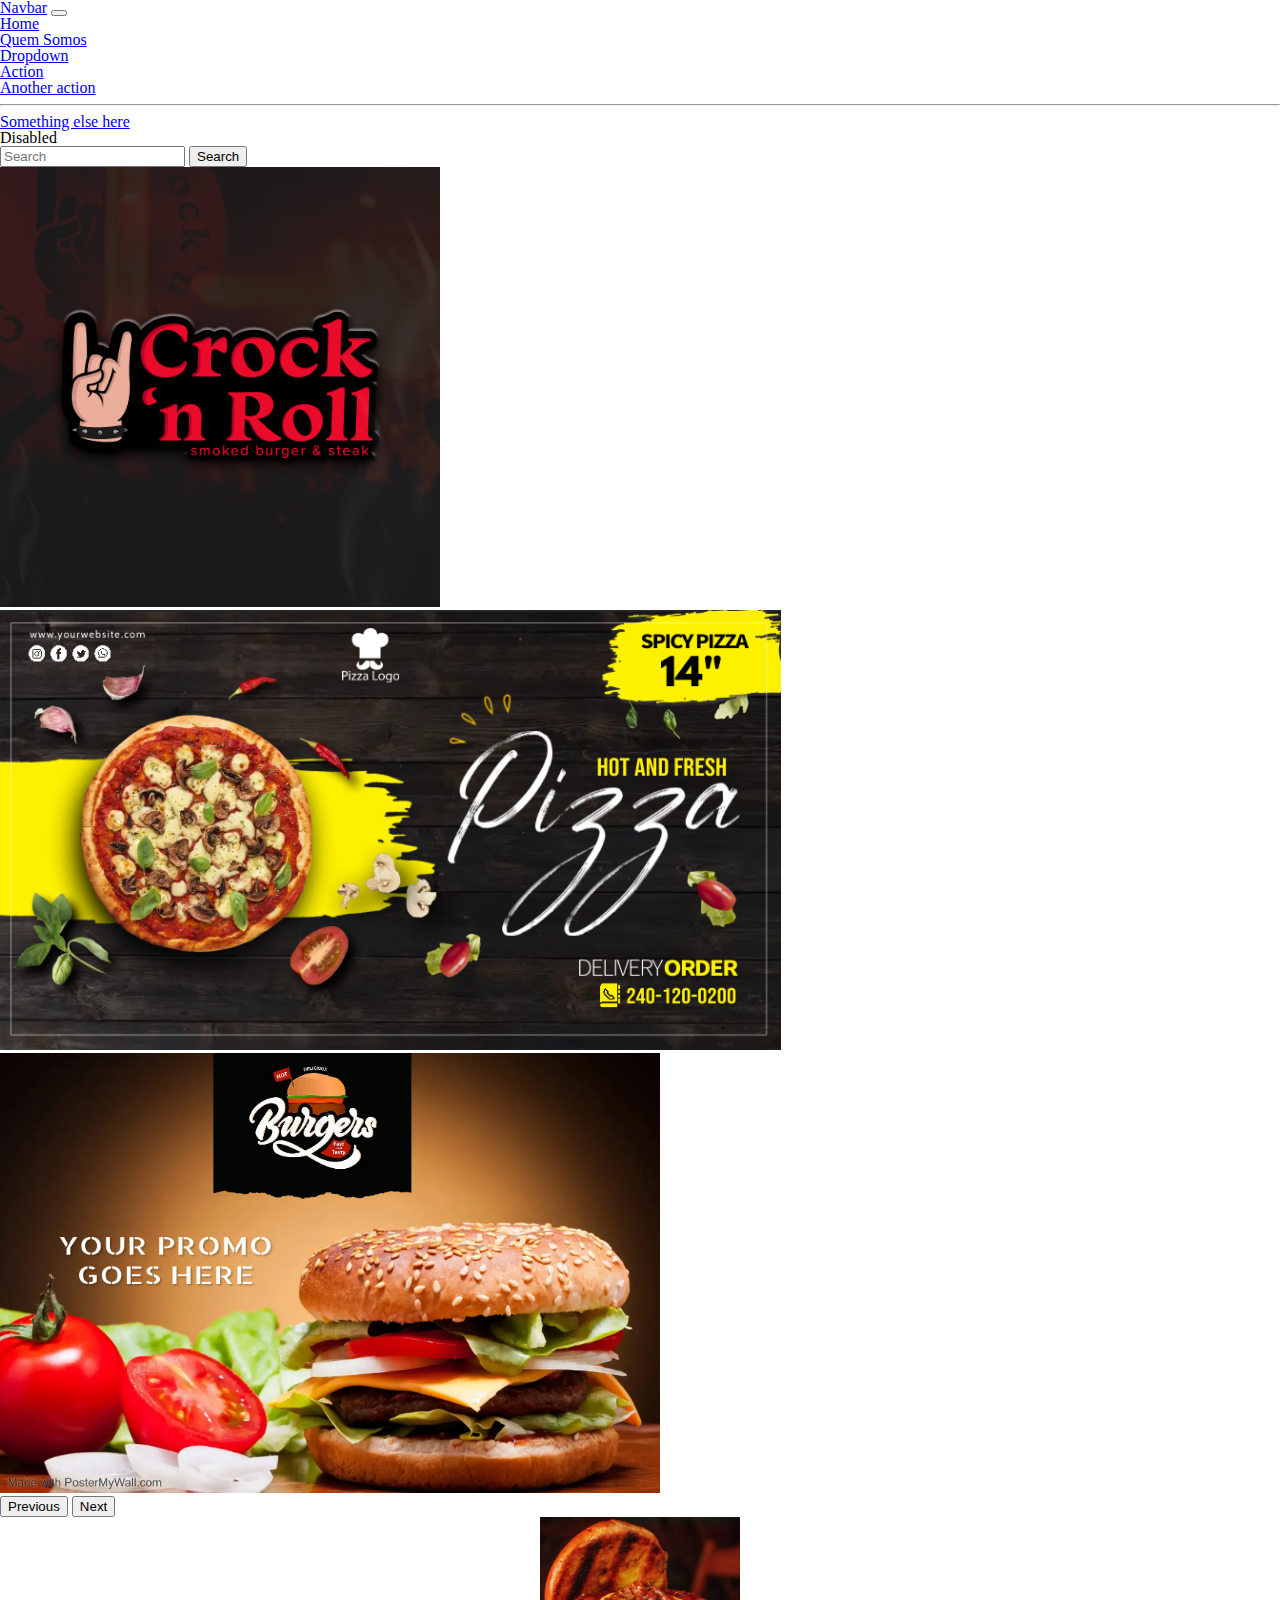
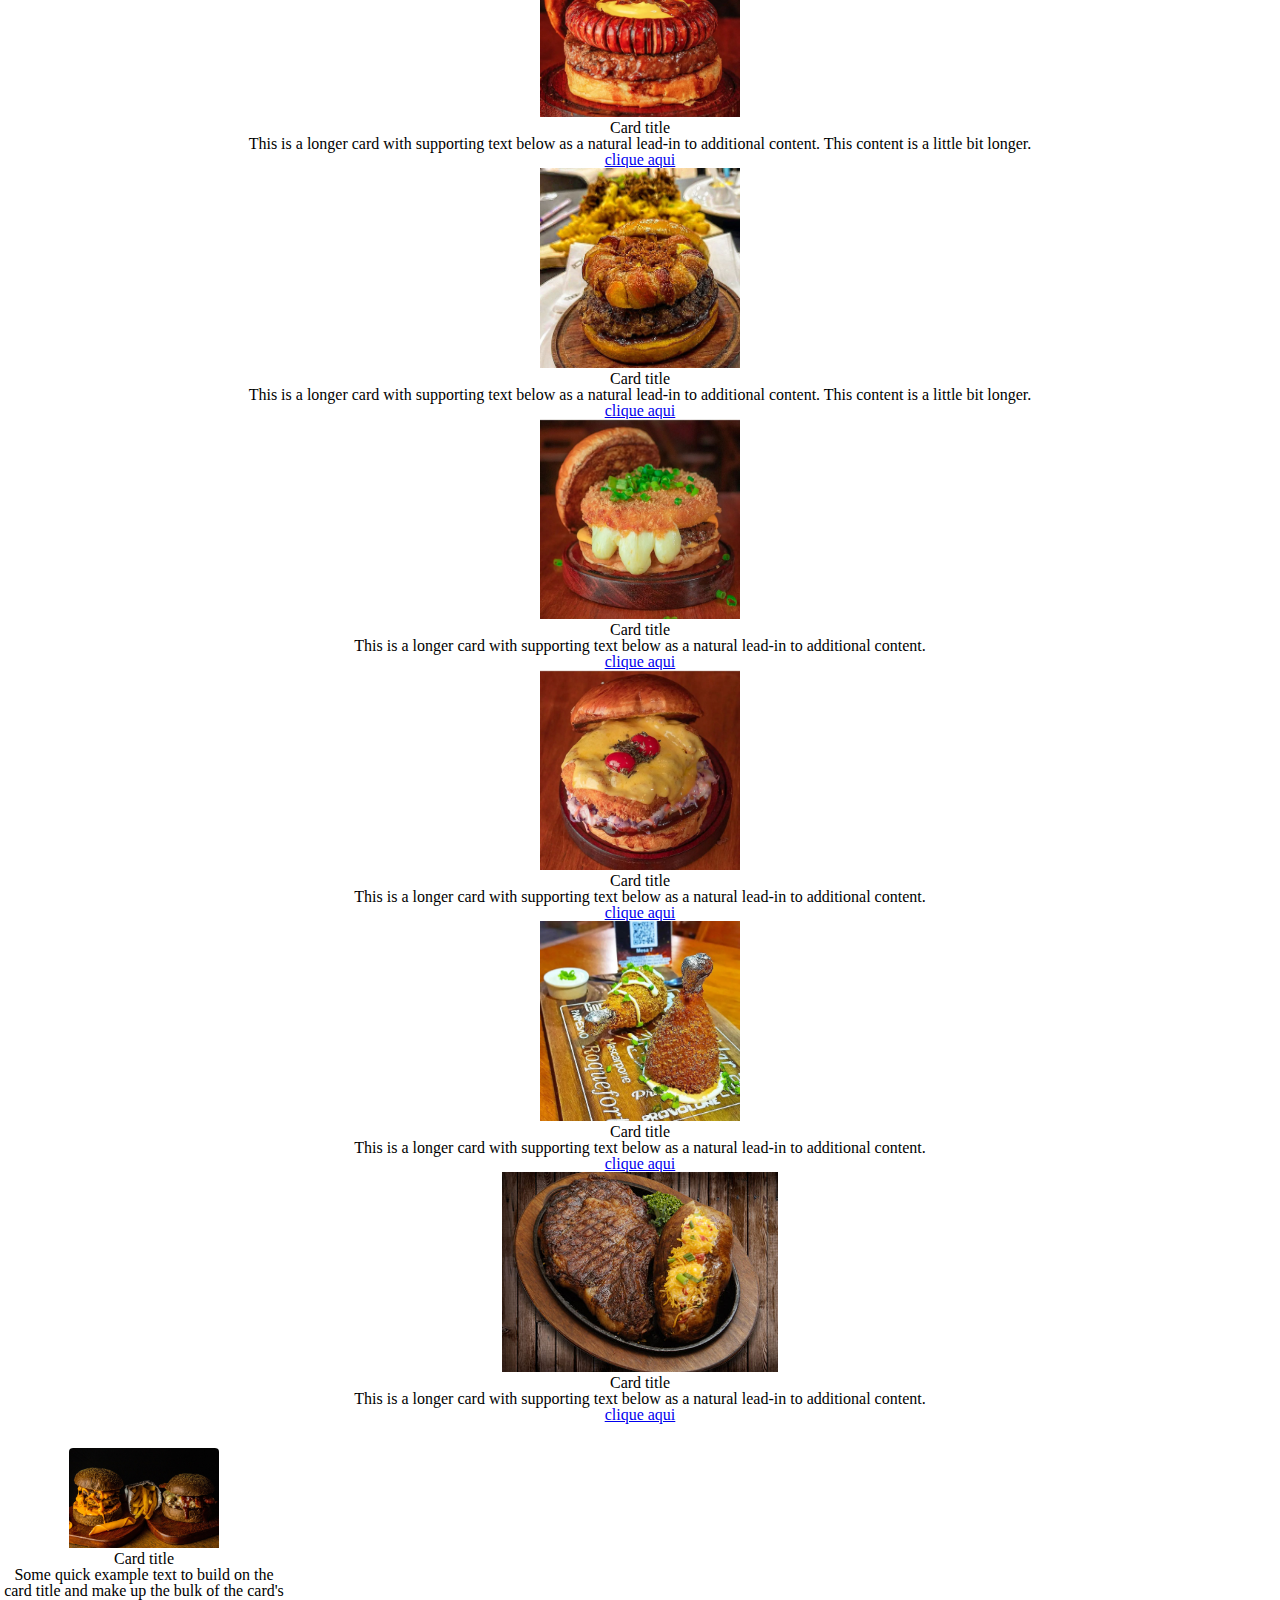
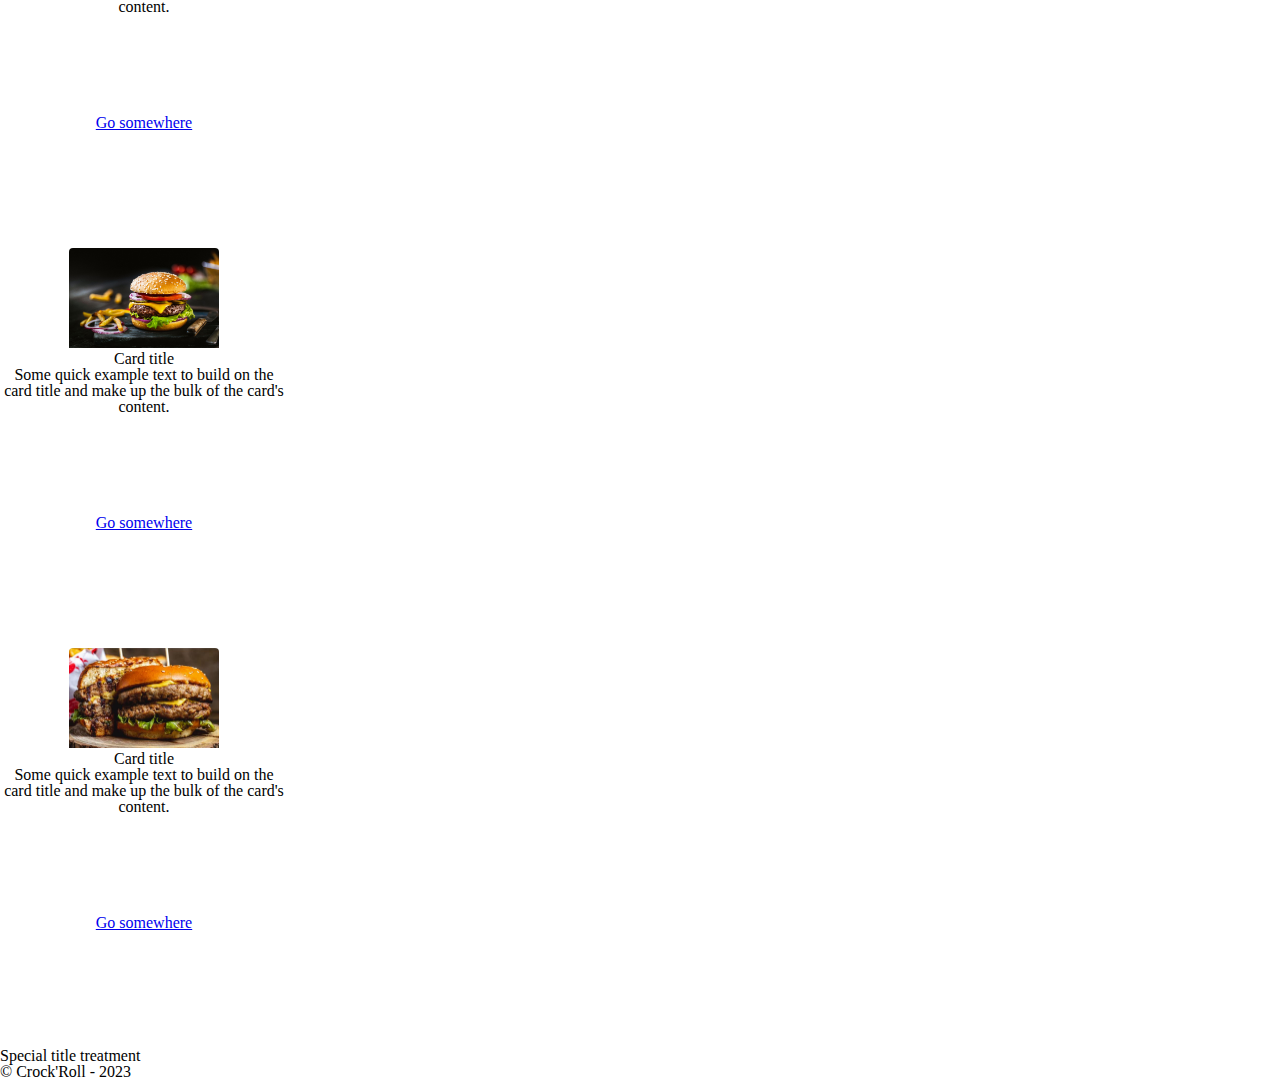
<file: index.html>
<!DOCTYPE html>
<html lang="pt-br">

<head>
  <meta charset="UTF-8">
  <meta http-equiv="X-UA-Compatible" content="IE=edge">
  <meta name="viewport" content="width=device-width, initial-scale=1.0">
  <link rel="stylesheet" href="/css/reset.css">
  <link href="https://cdn.jsdelivr.net/npm/bootstrap@5.3.0-alpha3/dist/css/bootstrap.min.css" rel="stylesheet"
    integrity="sha384-KK94CHFLLe+nY2dmCWGMq91rCGa5gtU4mk92HdvYe+M/SXH301p5ILy+dN9+nJOZ" crossorigin="anonymous">
  <link rel="stylesheet" href="/css/style.css">
  <title>crock roll</title>
</head>

<body>
  <header>
    <nav class="navbar navbar-expand-lg bg-body-tertiary fixed-top">
      <div class="container-fluid">
        <a class="navbar-brand" href="#">Navbar</a>
        <button class="navbar-toggler" type="button" data-bs-toggle="collapse" data-bs-target="#navbarSupportedContent"
          aria-controls="navbarSupportedContent" aria-expanded="false" aria-label="Toggle navigation">
          <span class="navbar-toggler-icon"></span>
        </button>
        <div class="collapse navbar-collapse" id="navbarSupportedContent">
          <ul class="navbar-nav me-auto mb-2 mb-lg-0">
            <li class="nav-item">
              <a class="nav-link active" aria-current="page" href="#">Home</a>
            </li>
            <li class="nav-item">
              <a class="nav-link" href="/views/quemSomos.html">Quem Somos</a>
            </li>
            <li class="nav-item dropdown">
              <a class="nav-link dropdown-toggle" href="#" role="button" data-bs-toggle="dropdown"
                aria-expanded="false">
                Dropdown
              </a>
              <ul class="dropdown-menu">
                <li><a class="dropdown-item" href="#">Action</a></li>
                <li><a class="dropdown-item" href="#">Another action</a></li>
                <li>
                  <hr class="dropdown-divider">
                </li>
                <li><a class="dropdown-item" href="#">Something else here</a></li>
              </ul>
            </li>
            <li class="nav-item">
              <a class="nav-link disabled">Disabled</a>
            </li>
          </ul>
          <form class="d-flex" role="search">
            <input class="form-control me-2" type="search" placeholder="Search" aria-label="Search">
            <button class="btn btn-outline-success" type="submit">Search</button>
          </form>
        </div>
      </div>

  </header>
  <main>
    <section id="carouselExampleCaptions" class="carousel slide" data-bs-ride="carousel">

      <div class="carousel-inner">
        <div class="carousel-item active">
          <img src="./imagem/03.png" class="d-block w-100 imagem-carrossel-um" alt="...">
        </div>
        <div class="carousel-item">
          <img src="./imagem/Pizza Cover Ads - Feito com PosterMyWall.jpg" class="d-block w-100 imagem-carrossel-dois"
            alt="...">
        </div>
        <div class="carousel-item">
          <img src="./imagem/hamburguesa - Feito com PosterMyWall.jpg" class="d-block w-100 imagem-carrossel-tres"
            alt="...">
        </div>
      </div>
      <button class="carousel-control-prev" type="button" data-bs-target="#carouselExampleCaptions"
        data-bs-slide="prev">
        <span class="carousel-control-prev-icon" aria-hidden="true"></span>
        <span class="visually-hidden">Previous</span>
      </button>
      <button class="carousel-control-next" type="button" data-bs-target="#carouselExampleCaptions"
        data-bs-slide="next">
        <span class="carousel-control-next-icon" aria-hidden="true"></span>
        <span class="visually-hidden">Next</span>
      </button>
    </section>

    <section class="container ">
      <div class="row justify-content-center box-inf box__grid_top">
        <div class="row row-cols-1 row-cols-md-2 g-4">
          <div class="col box__card__top">
            <div class="card">
              <img src="./imagem/hamburgue/284578488_535516478029620_7733589220243784869_n.jfif"
                class="card-img-top img__card" alt="...">
              <div class="card-body">
                <h5 class="card-title">Card title</h5>
                <p class="card-text">This is a longer card with supporting text below as a natural lead-in to additional
                  content. This content is a little bit longer.</p>
                <a class="btn btn-outline-success" href="http://">clique aqui</a>
              </div>
            </div>
          </div>
          <div class="col box__card__top">
            <div class="card">
              <img src="./imagem/hamburgue/hamburgue2.jfif" class="card-img-top img__card" alt="...">
              <div class="card-body">
                <h5 class="card-title">Card title</h5>
                <p class="card-text">This is a longer card with supporting text below as a natural lead-in to additional
                  content. This content is a little bit longer.</p>
                <a class="btn btn-outline-success" href="http://">clique aqui</a>
              </div>
            </div>
          </div>
          <div class="col box__card__top">
            <div class="card">
              <img src="./imagem/hamburgue/hamburgue3.jfif" class="card-img-top img__card" alt="...">
              <div class="card-body">
                <h5 class="card-title">Card title</h5>
                <p class="card-text">This is a longer card with supporting text below as a natural lead-in to additional
                  content.</p>
                <a class="btn btn-outline-success" href="http://">clique aqui</a>
              </div>
            </div>
          </div>
          <div class="col box__card__top">
            <div class="card">
              <img src="./imagem/hamburgue/hamburgue4.jfif" class="card-img-top img__card" alt="...">
              <div class="card-body">
                <h5 class="card-title">Card title</h5>
                <p class="card-text">This is a longer card with supporting text below as a natural lead-in to additional
                  content.</p>
                <a class="btn btn-outline-success" href="http://">clique aqui</a>
              </div>
            </div>
          </div>
          <div class="col box__card__top">
            <div class="card">
              <img src="./imagem/hamburgue/colchar_frango.jfif" class="card-img-top img__card" alt="...">
              <div class="card-body">
                <h5 class="card-title">Card title</h5>
                <p class="card-text">This is a longer card with supporting text below as a natural lead-in to additional
                  content.</p>
                <a class="btn btn-outline-success" href="http://">clique aqui</a>
              </div>
            </div>
          </div>
          <div class="col  box__card__top">
            <div class="card">
              <img src="./imagem/steak2.jpg" class="card-img-top img__card alt=" ...">
              <div class="card-body">
                <h5 class="card-title">Card title</h5>
                <p class="card-text">This is a longer card with supporting text below as a natural lead-in to additional
                  content.</p>
                <a class="btn btn-outline-success" href="http://">clique aqui</a>
              </div>
            </div>
          </div>

        </div>
      </div>

      <div class="row justify-content-center box-inf box__grid_botton">
        <div class="card ps-0 m-2 mb-3 col-12 col-md-6 box__card__bottom" style="width: 18rem;">
          <img src="./imagem/hamburgue2.jpg" class="img-fluid img__card2" alt="...">
          <div class="card-body">
            <h5 class="card-title">Card title</h5>
            <p class="card-text texto__card">Some quick example text to build on the card title and make up the bulk of
              the card's content.</p>
            <a href="#" class="btn btn-primary">Go somewhere</a>
          </div>
        </div>
        <div class="card ps-0 m-2 mb-3 col-12 col-md-6 box__card__bottom" style="width: 18rem;">
          <img src="./imagem/hamburgue1.jpeg" class="img-fluid img__card2" alt="...">
          <div class="card-body">
            <h5 class="card-title">Card title</h5>
            <p class="card-text texto__card">Some quick example text to build on the card title and make up the bulk of
              the card's content.</p>
            <a href="#" class="btn btn-primary">Go somewhere</a>
          </div>
        </div>
        <div class="card ps-0 m-2 mb-3 col-12 col-md-6 box__card__bottom" style="width: 18rem;">
          <img src="./imagem/hamburguer3.jpg" class="img-fluid img__card2" alt="...">
          <div class="card-body">
            <h5 class="card-title">Card title</h5>
            <p class="card-text texto__card">Some quick example text to build on the card title and make up the bulk of
              the card's content.</p>
            <a href="#" class="btn btn-primary">Go somewhere</a>
          </div>
        </div>
      </div>




    </section>
  </main>
  <footer>
    <div class="card-body">
      <h5 class="card-title">Special title treatment</h5>
      <p class="copyright">&copy; Crock'Roll - 2023</p>

    </div>
  </footer>






  <script src="https://cdn.jsdelivr.net/npm/bootstrap@5.3.0-alpha3/dist/js/bootstrap.bundle.min.js"
    integrity="sha384-ENjdO4Dr2bkBIFxQpeoTz1HIcje39Wm4jDKdf19U8gI4ddQ3GYNS7NTKfAdVQSZe" crossorigin="anonymous">
    </script>
</body>

</html>
</file>
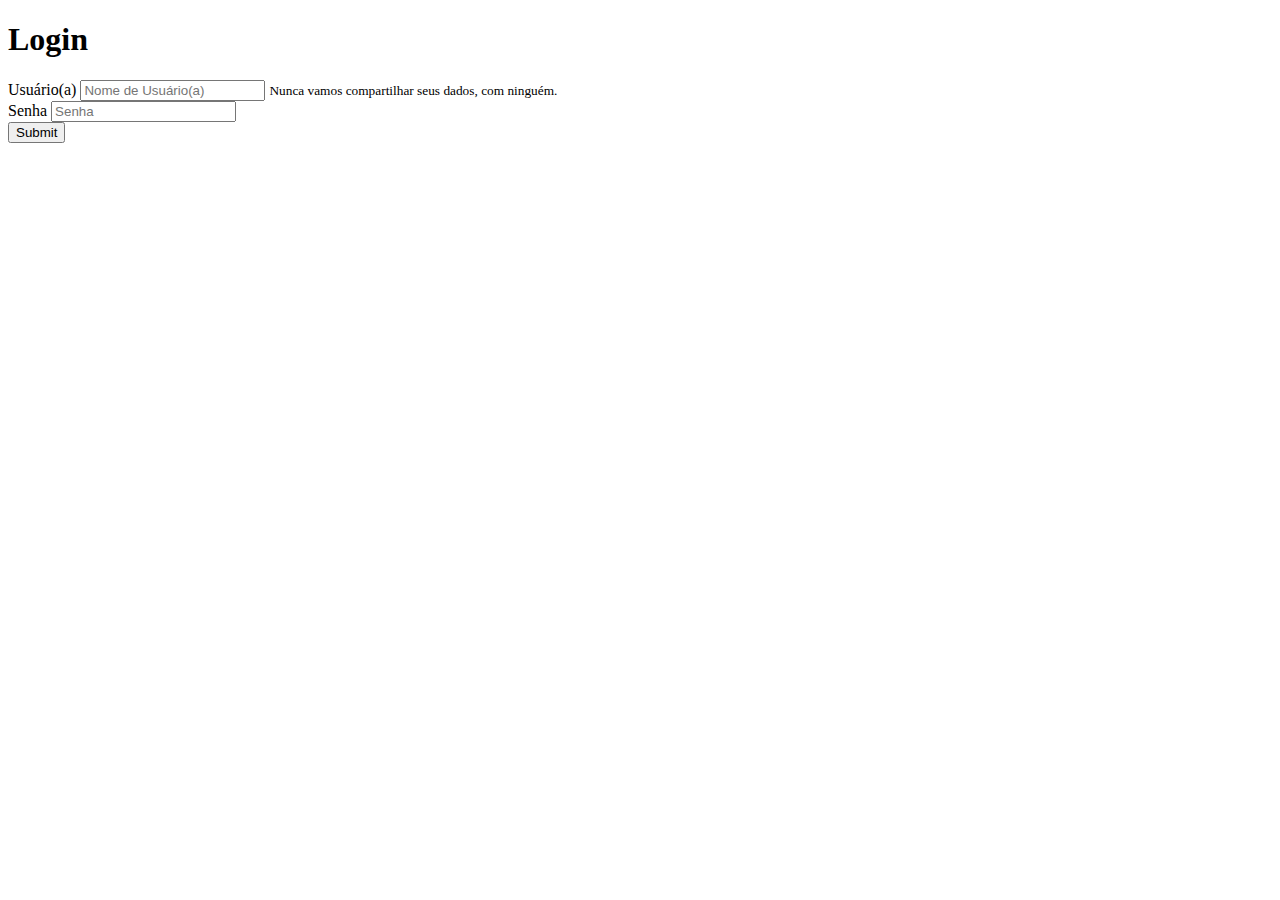
<file: views/login.html>
<!DOCTYPE html>
<html lang="pt-br">

<head>
    <meta charset="UTF-8">
    <meta http-equiv="X-UA-Compatible" content="IE=edge">
    <meta name="viewport" content="width=device-width, initial-scale=1.0, shrink-to-fit=no">
    <link rel="stylesheet" href="https://cdnjs.cloudflare.com/ajax/libs/font-awesome/6.4.0/css/all.min.css" integrity="sha512-iecdLmaskl7CVkqkXNQ/ZH/XLlvWZOJyj7Yy7tcenmpD1ypASozpmT/E0iPtmFIB46ZmdtAc9eNBvH0H/ZpiBw==" crossorigin="anonymous" referrerpolicy="no-referrer" />
    <link rel="stylesheet" href="https://stackpath.bootstrapcdn.com/bootstrap/4.1.3/css/bootstrap.min.css" integrity="sha384-MCw98/SFnGE8fJT3GXwEOngsV7Zt27NXFoaoApmYm81iuXoPkFOJwJ8ERdknLPMO" crossorigin="anonymous">

    <title>Tela de Login</title>
</head>
<body>
   <div class="conteiner mt-4">
      <div class="row aling-item-center">
           <div class="col-md-10 mx-auto col-lg-4">
               <form class="p-4 p-md-5 border rounded-3 bg-light">
                    <div id="form_header">
                        <h1>Login</h1>
                    </div>  
                    <div class="form-group">
                      <label>Usuário(a)</label>
                      <input type="text" class="form-control" id="user" placeholder="Nome de Usuário(a)">
                      <small id="emailHelp" class="form-text text-muted">Nunca vamos compartilhar seus dados, com ninguém.</small>
                    </div>
                    <div class="form-group">
                      <label for="exampleInputPassword1">Senha</label>
                      <input type="password" class="form-control" id="password" placeholder="Senha">
                    </div>
                    <input type="submit" onclick="logar(); return false">
               </form>
           </div>
      </div>
   </div> 
</form>
<script src="https://code.jquery.com/jquery-3.3.1.slim.min.js" integrity="sha384-q8i/X+965DzO0rT7abK41JStQIAqVgRVzpbzo5smXKp4YfRvH+8abtTE1Pi6jizo" crossorigin="anonymous"></script>
<script src="https://cdnjs.cloudflare.com/ajax/libs/popper.js/1.14.3/umd/popper.min.js" integrity="sha384-ZMP7rVo3mIykV+2+9J3UJ46jBk0WLaUAdn689aCwoqbBJiSnjAK/l8WvCWPIPm49" crossorigin="anonymous"></script>
<script src="https://stackpath.bootstrapcdn.com/bootstrap/4.1.3/js/bootstrap.min.js" integrity="sha384-ChfqqxuZUCnJSK3+MXmPNIyE6ZbWh2IMqE241rYiqJxyMiZ6OW/JmZQ5stwEULTy" crossorigin="anonymous"></script>
<script>


    function logar(){

        var user = document.getElementById('user').value;
        var senha = document.getElementById('password').value;

        if(user == "admin" && senha == "admin"){
            alert('Sucesso');
            location.href = "index.html";
        }else{
            alert('Usuario ou senha incorretos');
        }

    }

</script>
</body>
</html>
</file>
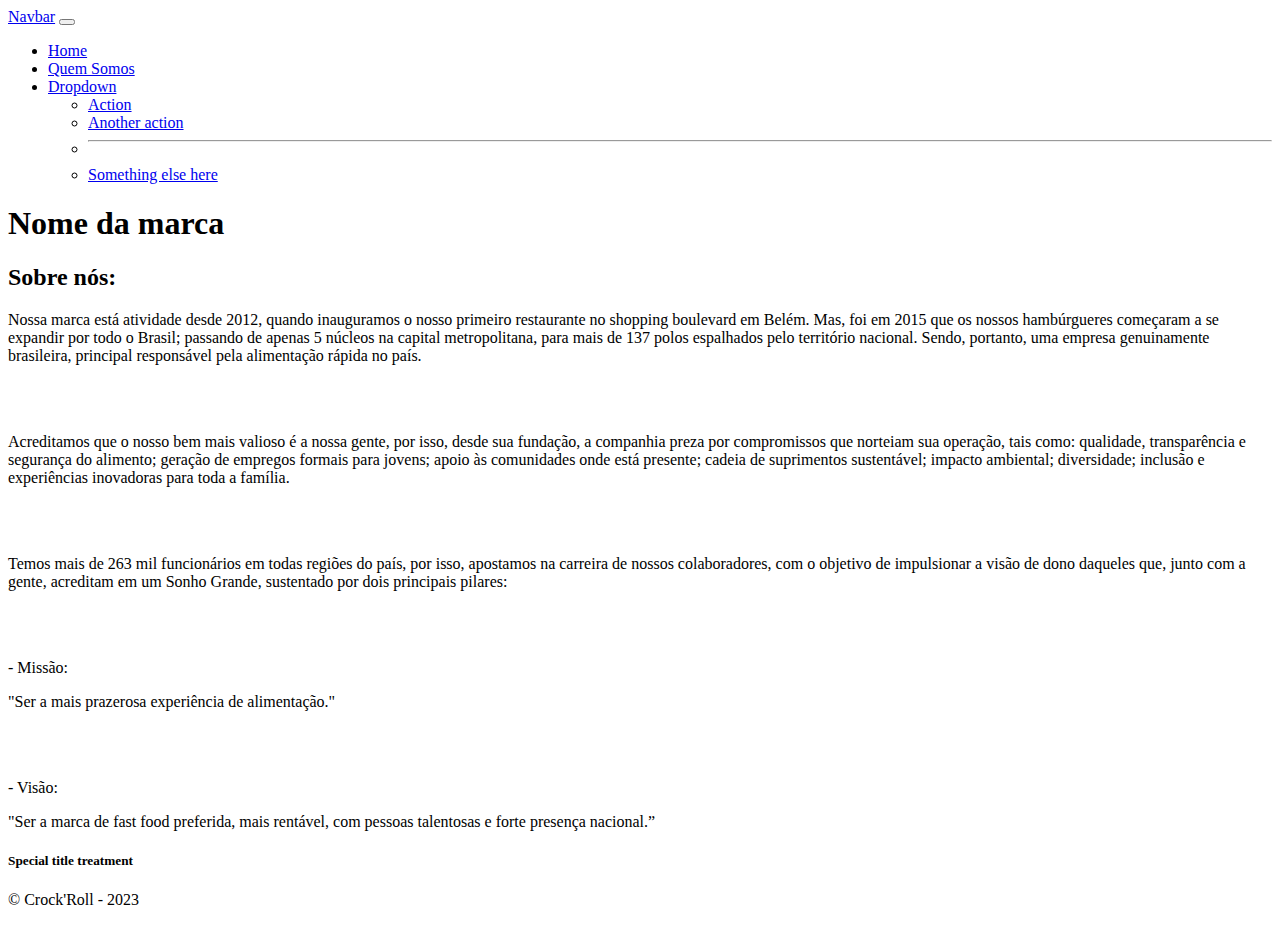
<file: views/quemSomos.html>
<!DOCTYPE html>
<html lang="pt-br">
<head>
    <meta charset="UTF-8">
    <meta http-equiv="X-UA-Compatible" content="IE=edge">
    <meta name="viewport" content="width=device-width, initial-scale=1.0">
    <link href="https://cdn.jsdelivr.net/npm/bootstrap@5.3.0-alpha3/dist/css/bootstrap.min.css" rel="stylesheet"
        integrity="sha384-KK94CHFLLe+nY2dmCWGMq91rCGa5gtU4mk92HdvYe+M/SXH301p5ILy+dN9+nJOZ" crossorigin="anonymous">
    <title>Sobre nós</title>
</head>
<body>
    <header>
        <nav class="navbar navbar-expand-lg bg-body-tertiary fixed-top">
            <div class="container-fluid">
                
                <a class="navbar-brand" href="#">Navbar</a>
                <button class="navbar-toggler" type="button" data-bs-toggle="collapse"
                    data-bs-target="#navbarSupportedContent" aria-controls="navbarSupportedContent"
                    aria-expanded="false" aria-label="Toggle navigation">
                    <span class="navbar-toggler-icon"></span>
                </button>
                <div class="collapse navbar-collapse" id="navbarSupportedContent">
                    <ul class="navbar-nav me-auto mb-2 mb-lg-0 ">
                        <li class="nav-item">
                            <a class="nav-link active" aria-current="page" href="/index.html">Home</a>
                        </li>
                        <li class="nav-item">
                            <a class="nav-link" href="/views/quemSomos.html">Quem Somos</a>
                        </li>
                        <li class="nav-item dropdown">
                            <a class="nav-link dropdown-toggle" href="#" role="button" data-bs-toggle="dropdown"
                                aria-expanded="false">
                                Dropdown
                            </a>
                            <ul class="dropdown-menu">
                                <li><a class="dropdown-item" href="#">Action</a></li>
                                <li><a class="dropdown-item" href="#">Another action</a></li>
                                <li>
                                    <hr class="dropdown-divider">
                                </li>
                                <li><a class="dropdown-item" href="#">Something else here</a></li>
                            </ul>
                        </li>
                        
                    </ul>
                    
                </div>
            </div>
            
    </header>
    <main>
        <h1 alig="middle">Nome da marca</h1>
        <h2 alig="center">Sobre nós:</h2>
        <p alig="center"> Nossa marca está atividade desde 2012, quando inauguramos o nosso primeiro
            restaurante no shopping boulevard em Belém. Mas, foi em 2015 que os nossos
            hambúrgueres começaram a se expandir por todo o Brasil; passando de apenas 5
            núcleos na capital metropolitana, para mais de 137 polos espalhados pelo território
            nacional. Sendo, portanto, uma empresa genuinamente brasileira, principal responsável
            pela alimentação rápida no país.</p>
        <br></br>           
        <p alig="center">Acreditamos que o nosso bem mais valioso é a nossa gente, por isso, desde sua
            fundação, a companhia preza por compromissos que norteiam sua operação, tais como:
            qualidade, transparência e segurança do alimento; geração de empregos formais para
            jovens; apoio às comunidades onde está presente; cadeia de suprimentos sustentável;
            impacto ambiental; diversidade; inclusão e experiências inovadoras para toda a família.</p>

            <br></br>

        <p alig="center">Temos mais de 263 mil funcionários em todas regiões do país, por isso, apostamos na
            carreira de nossos colaboradores, com o objetivo de impulsionar a visão de dono
            daqueles que, junto com a gente, acreditam em um Sonho Grande, sustentado por dois
            principais pilares:</p>

        <br></br>

        <p alig="center">- Missão:</p>
        <p alig="center">"Ser a mais prazerosa experiência de alimentação."</p>

        <br></br>

        <p alig="center">- Visão:</p>
        <p alig="center">"Ser a marca de fast food preferida, mais rentável, com pessoas talentosas e forte
            presença nacional.”</p>
    </main>
    <footer >
        <div class="card-body">
          <h5 class="card-title">Special title treatment</h5>
          <p class="copyright">&copy; Crock'Roll - 2023</p>
          
        </div>
    </footer>    
       
    <script src="https://cdn.jsdelivr.net/npm/bootstrap@5.3.0-alpha3/dist/js/bootstrap.bundle.min.js"
        integrity="sha384-ENjdO4Dr2bkBIFxQpeoTz1HIcje39Wm4jDKdf19U8gI4ddQ3GYNS7NTKfAdVQSZe"
        crossorigin="anonymous">
    </script>
</body>
</html>
</file>
<file: css/style.css>
:root{
    --font-family-primary:'comfortaa',cursive;
    --primary-color:white;
    --secondary-color:black;
    --tertiary-color:blue;
}




.carrosel-box{
    box-sizing: border-box;
}
.imagem-carrossel-um{
    object-fit: cover;
    object-position: 0% 45%;
    height: 440px;
       
}

.imagem-carrossel-dois{
    object-fit: cover;
    object-position: 0% 45%;
    height: 440px;
     
}
.imagem-carrossel-tres{
    object-fit: cover;
    object-position: 0% 68%;
    height: 440px;
     
}
.box__grid_botton{
    margin-top: 25px;
    text-align: center;
}
.box__card__top{
    text-align: center;
}
.box__card__bottom{
    padding: 0;
    height: 25rem;
    
}

.img__card{
    height: 200px;
}
.img__card2{
    height: 100px;
    border-top-right-radius: 4px;
    border-top-left-radius: 4px;
    
}
.texto__card{
    margin-bottom: 100px !important;
}
</file>
